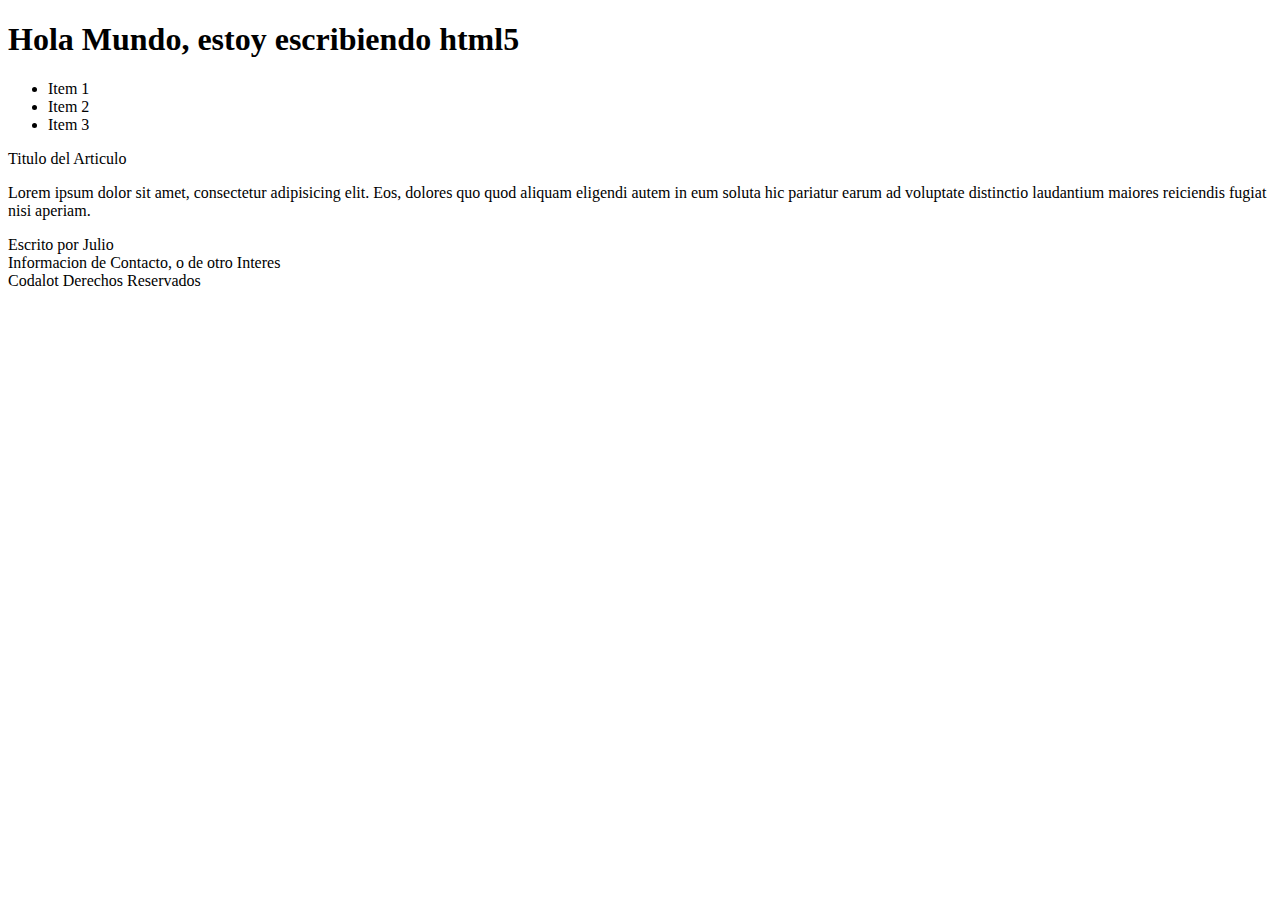
<file: clase 1/index.html>
<!doctype html>
<html lang="es">
	<head>
		<meta charset="utf-8">
		<title>Mi primera página web en HTML5</title>
	</head>
	<body>
		<header>
			<h1>Hola Mundo, estoy escribiendo html5 </h1>
		</header>
		<nav>
			<ul>
				<li>Item 1</li>
				<li>Item 2</li>
				<li>Item 3</li>
			</ul>
		</nav>
		
		<article>
			<header>Titulo del Articulo</header>
				<p>Lorem ipsum dolor sit amet, consectetur adipisicing elit. Eos, dolores quo quod aliquam eligendi autem in eum soluta hic pariatur earum ad voluptate distinctio laudantium maiores reiciendis fugiat nisi aperiam.</p>
			<footer>Escrito por Julio</footer>
		</article>

		<aside>
			Informacion de Contacto, o de otro Interes
		</aside>

		<footer>
			Codalot Derechos Reservados
		</footer>
	</body>
</html>
</file>
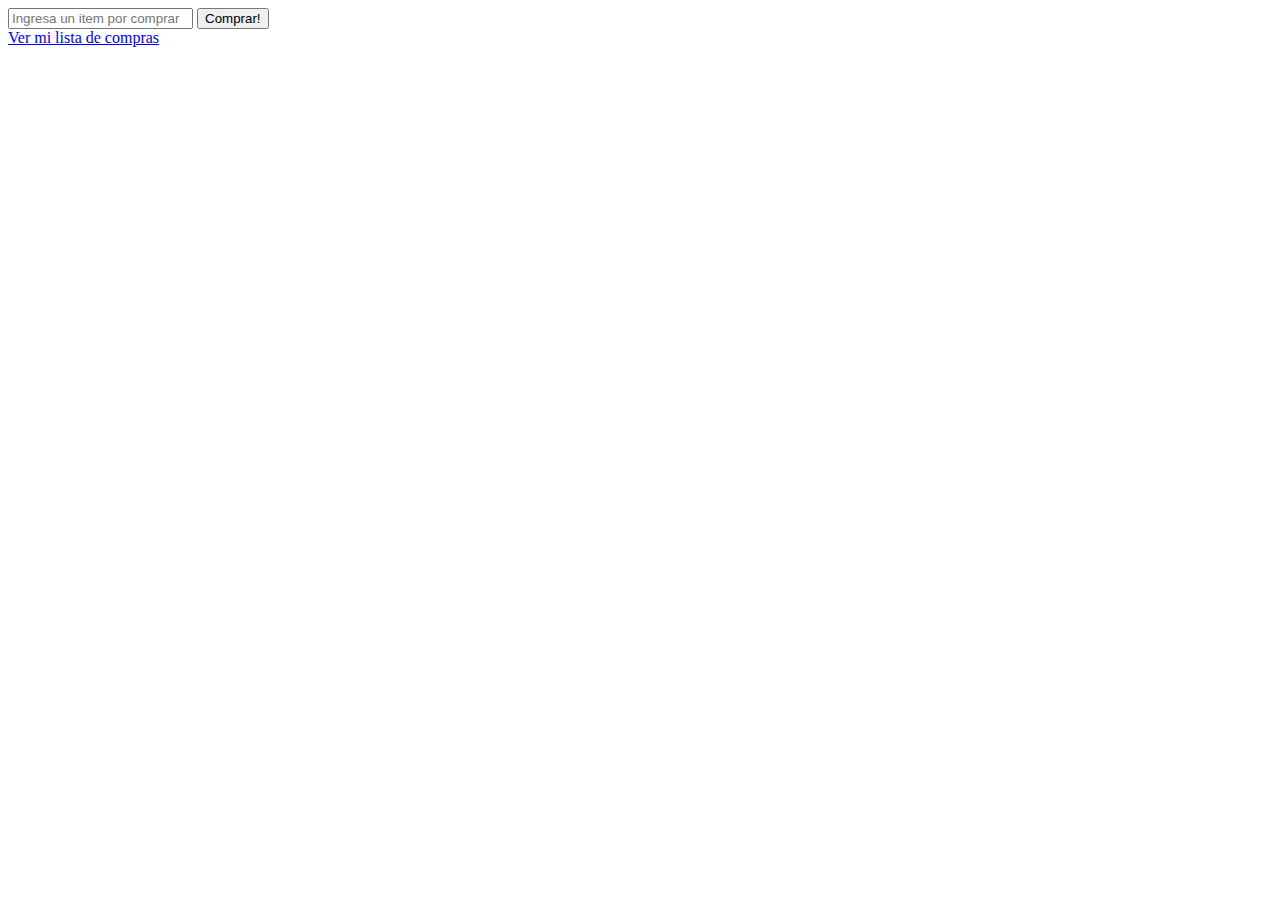
<file: clase 12/index.html>
<!DOCTYPE html>
<html>
	<head>
	</head>
	<body>

	<form action="" id="formulario">
		<input type="text" id="item" placeholder="Ingresa un item por comprar">
		<input type="submit" value="Comprar!">
	</form>
	<a href="index2.html">Ver mi lista de compras</a>

	
		<script src="http://ajax.googleapis.com/ajax/libs/jquery/1.11.0/jquery.min.js"></script>
		<script src="script.js"></script>
	</body>
</html>
</file>
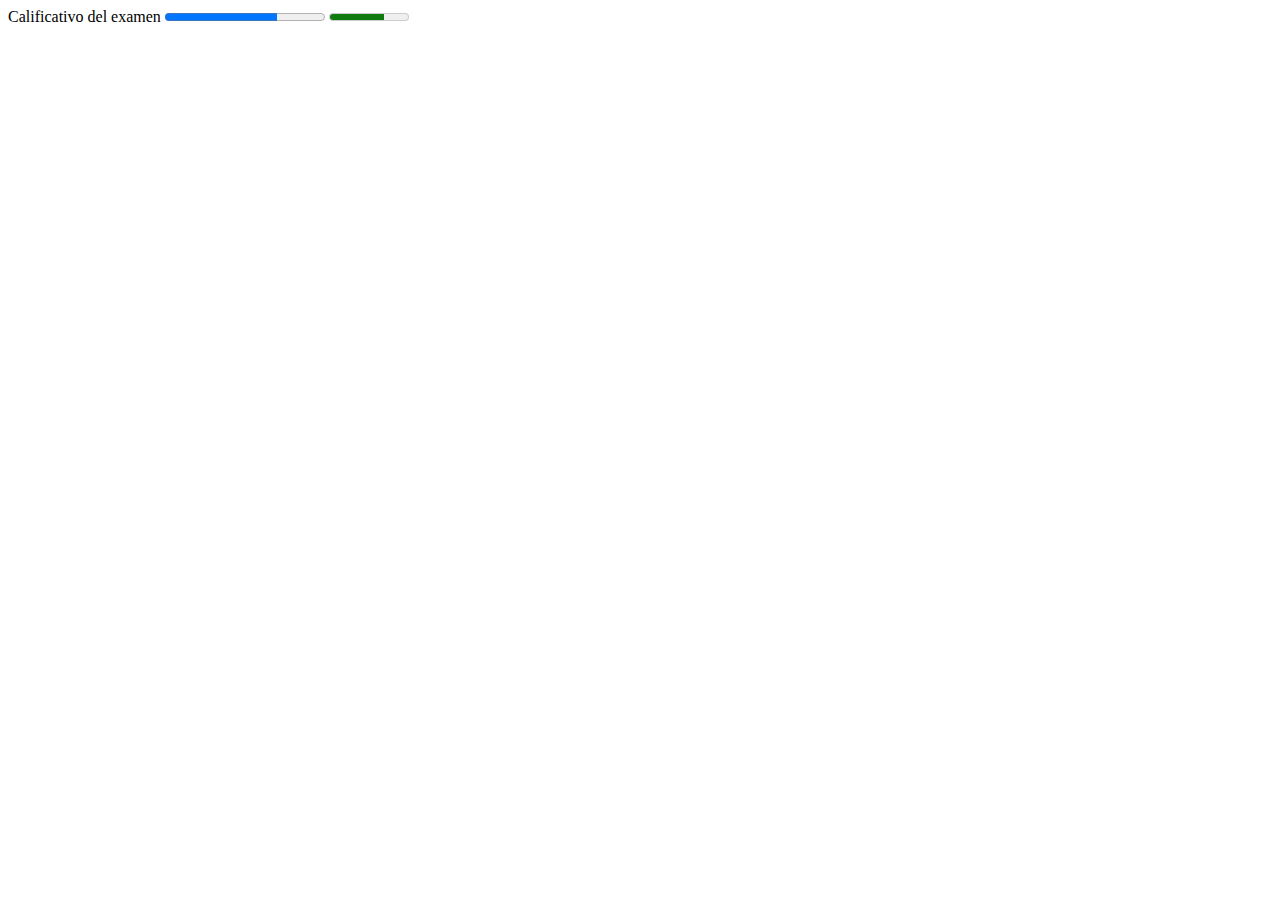
<file: clase 2/index.html>
<!doctype html>
<html lang="es">
	<head>
		<meta charset="utf-8">
		<title>Mi primera página web en HTML5</title>
	</head>
	<body>
		<main>
			<article>

				Calificativo del examen <progress value="70" max="100">70%</progress>
				<meter low="50" high="80" max="100" value="70"></meter>	

			</article>
		</main>
	</body>
</html>
</file>
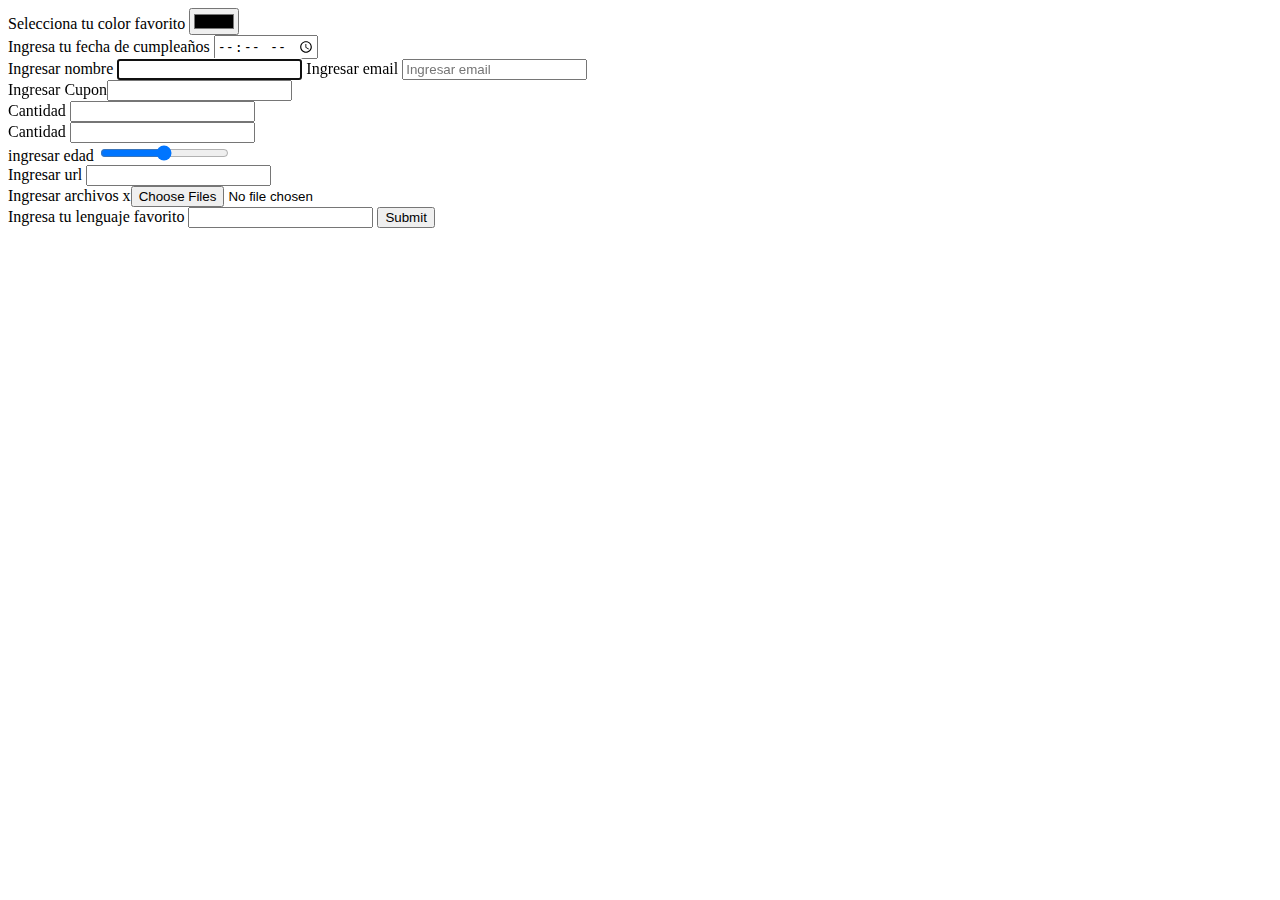
<file: clase 3/index.html>
<html>
<head>
	<meta charset="utf-8">
	<title></title>
</head>
<body>
	<form autocomplete="on" action="" oninput="resultado.value=parseInt(cantidad1.value)+parseInt(cantidad2.value)">
		Selecciona tu color favorito <input type="color"><br/>
		Ingresa tu fecha de cumpleaños <input type="time"><br/>
		Ingresar nombre <input type="text" required autofocus>
		Ingresar email <input type="email" autocomplete="off" placeholder="Ingresar email"><br/>
		Ingresar Cupon<input type="text" pattern="[A-Za-z]{5}"><br/>
		Cantidad <input name="cantidad1" type="number" step="10"><br/>
		Cantidad <input name="cantidad2" type="number"><br/>
		ingresar edad <input type="range" min="18" max="60"><br/>
		Ingresar url <input type="url"><br/>
		Ingresar archivos x<input type="file" multiple><br/>
		Ingresa tu lenguaje favorito <input list="lenguajes">
		<datalist id="lenguajes">
			<option value="Python"></option>
			<option value="Ruby"></option>
			<option value="PHP"></option>
		</datalist>
		<output name="resultado"></output>

		<input type="submit">
	</form>
</body>
</html>
</file>
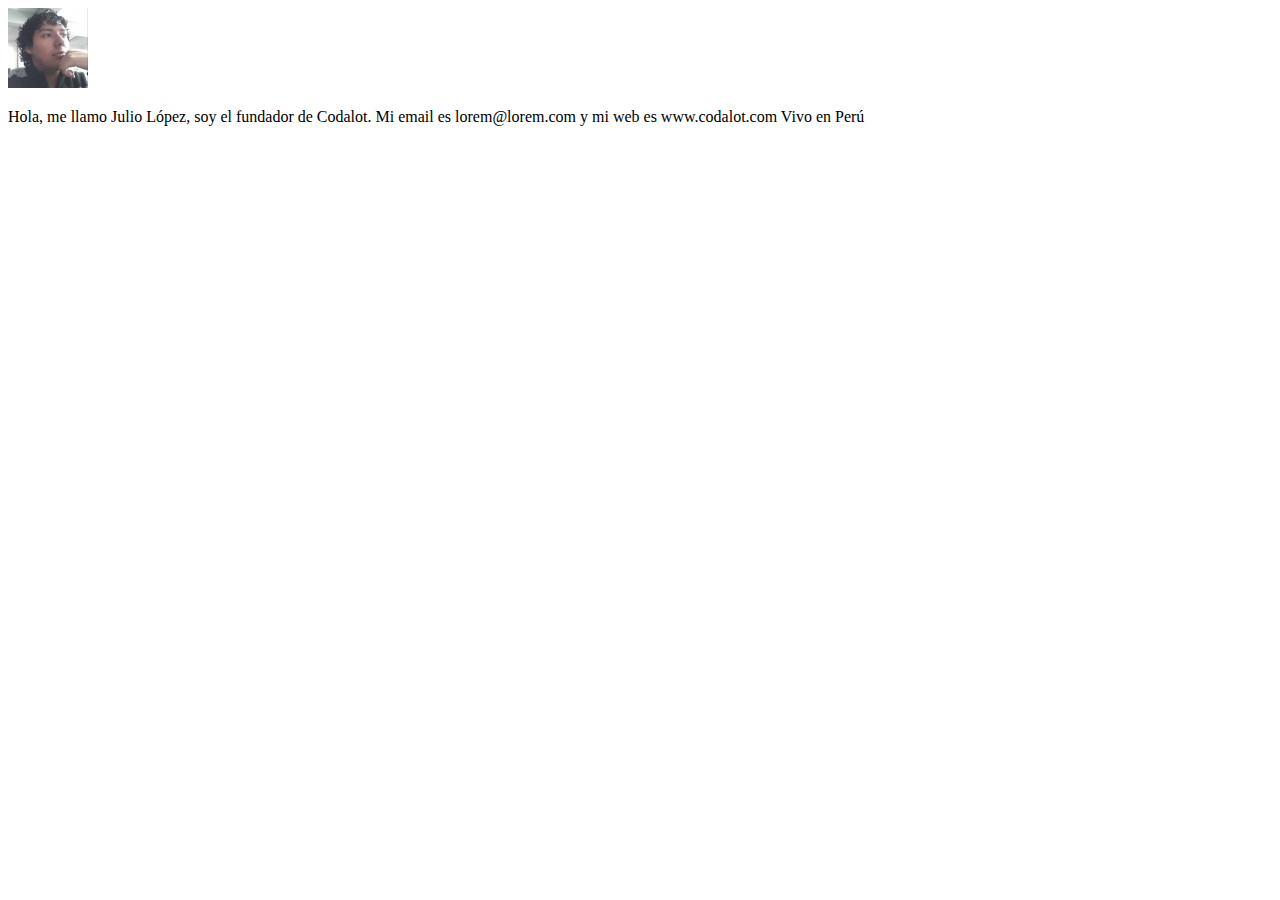
<file: clase 5/index.html>
<!doctype html>
<html lang="en">
<head>
	<meta charset="UTF-8">
	<title>Microdatos y Cómo elaborar Rich Snippets</title>
</head>
<body>

	<section itemscope itemtype="http://schema.org/Person">
		<img src="perfil.jpeg" alt="">
		<p>
			Hola, me llamo <span itemprop="name">Julio López</span>, soy el <span itemprop="jobTitle">fundador</span> de <span itemprop="affiliation">Codalot</span>. Mi email es <span itemprop="email">lorem@lorem.com</span> y mi web es <span itemprop="email">www.codalot.com</span>
			Vivo en <span itemprop="nationality">Perú</span>
		</p>
	</section>
	

</body>
</html>
</file>
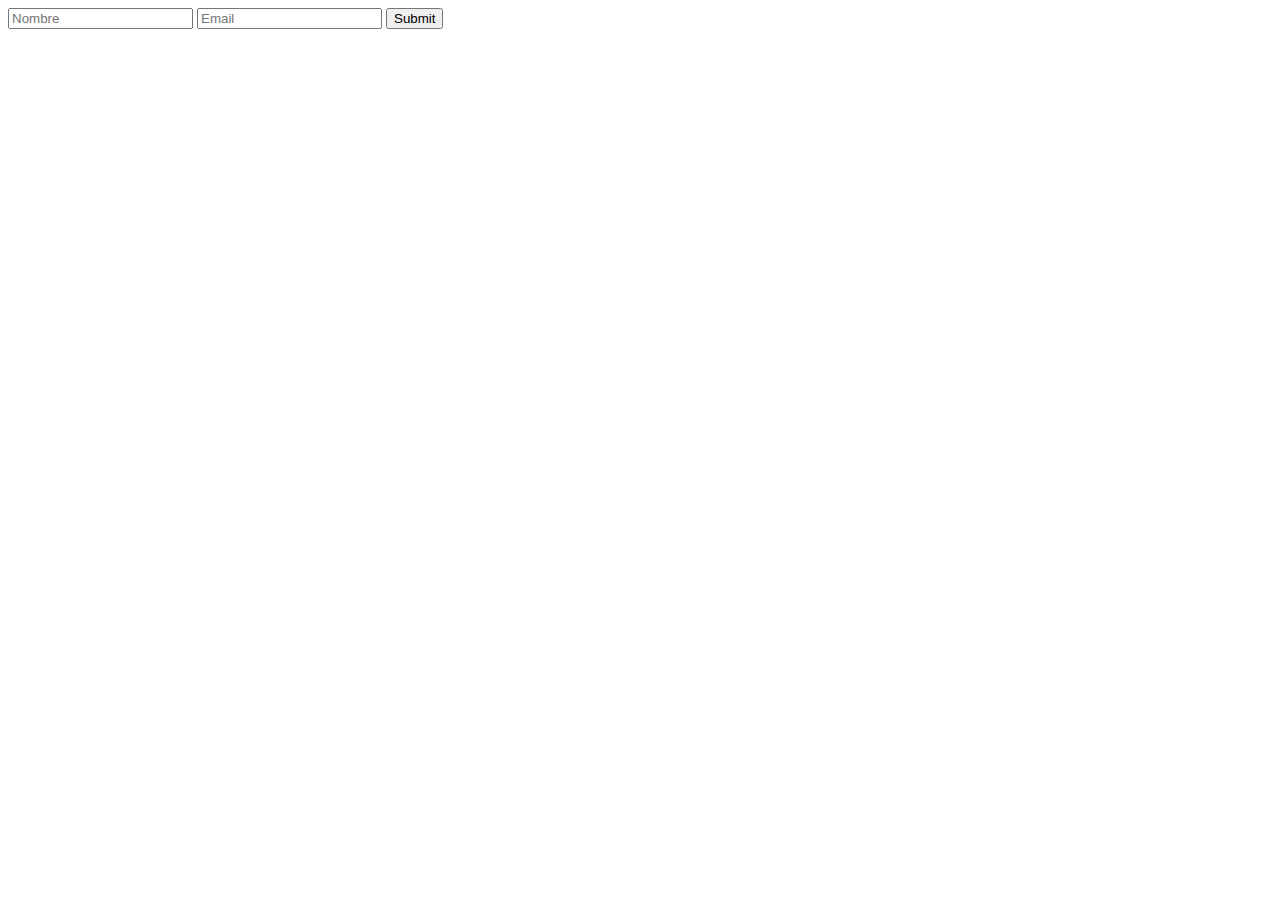
<file: clase 9/index.html>
<!DOCTYPE html>
<html>
	<head>
	</head>
	<body>
		<!--<ul id="contactos">
			
		</ul>-->
		<form id="formulario" action="">
			<input name="name" type="text" placeholder="Nombre">
			<input name="email" type="email" placeholder="Email">
			<input type="submit">
		</form>
		<script src="http://ajax.googleapis.com/ajax/libs/jquery/1.11.0/jquery.min.js"></script>
		<script src="script.js"></script>
	</body>
</html>
</file>
